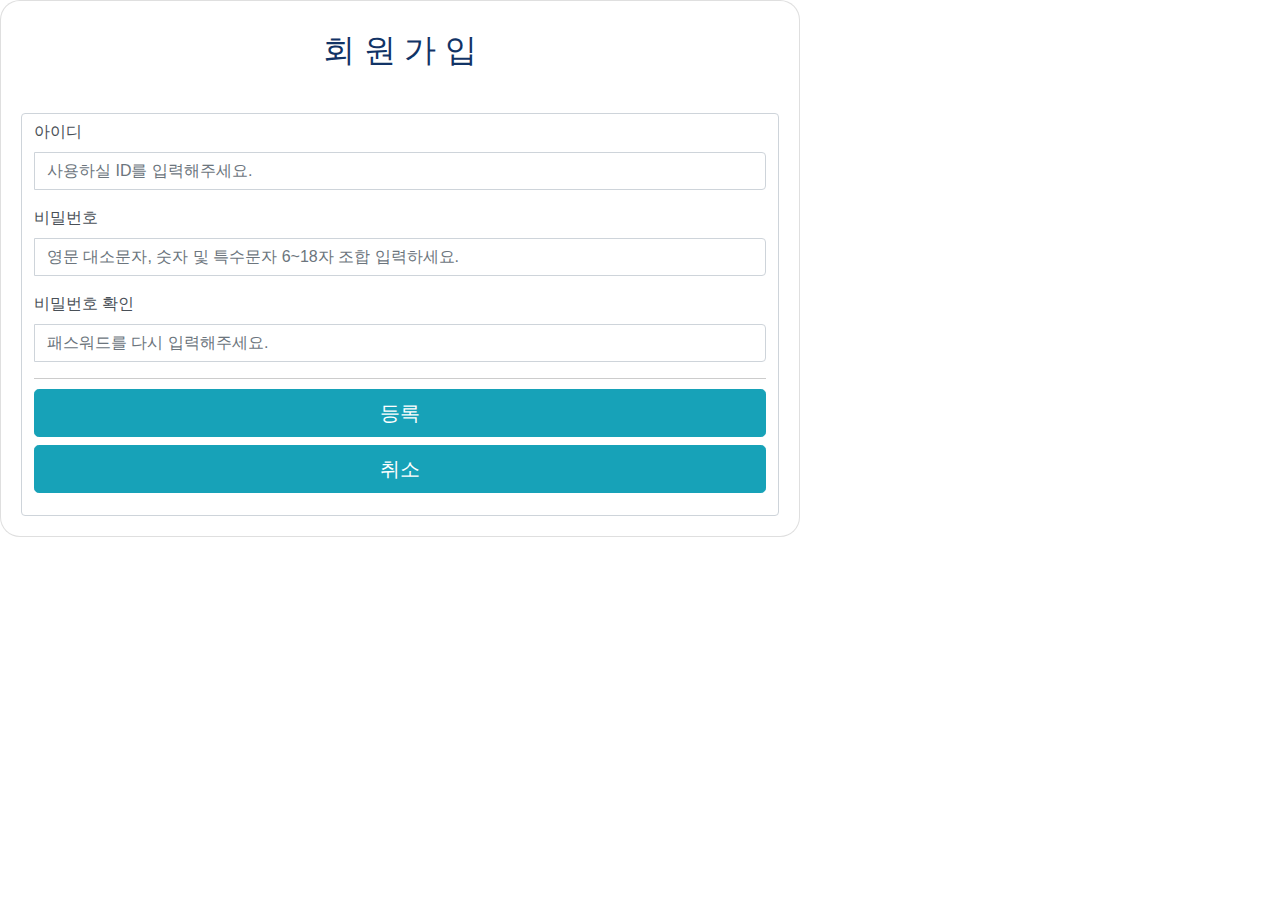
<file: src/main/resources/templates/user/join.html>
<!DOCTYPE html>
<html lang="en" xmlns:th="http://www.thymeleaf.org/">
<head>
    <meta charset="UTF-8">
    <link rel="stylesheet" href="https://maxcdn.bootstrapcdn.com/bootstrap/4.0.0/css/bootstrap.min.css">
    <link rel="stylesheet" th:href="@{/css/user.css}">

    <title>회원가입</title>
</head>
<body cellpadding="0" cellspacing="0" marginleft="0" margintop="0" width="100%" height="100%" align="center" >
<div class="card align-middle" style="width:50rem; border-radius:20px;">
    <div class="card-title" style="margin-top:30px;">
        <h2 class="card-title text-center" style="color:#113366;">회 원 가 입</h2>
    </div>
    <div class="card-body">
        <form name="join_frm" class="form-control" onsubmit="return insertChk()" method="post">
            <div class="form-group">
                <label for="email" class="cols-sm-2 control-label">아이디</label>
                <div class="cols-sm-10">
                    <div class="input-group">
                        <span class="input-group-addon"><i class="fa fa-user fa" aria-hidden="true"></i></span>
                        <input type="text" class="form-control" name="userName" id="userName"
                               placeholder="사용하실 ID를 입력해주세요."/>
                    </div>
                    <span id="id_check" style="color: rgb(255, 90, 0);"></span>
                </div>
            </div>
            <div class="form-group">
                <label for="password" class="cols-sm-2 control-label">비밀번호</label>
                <div class="cols-sm-10">
                    <div class="input-group">
                        <span class="input-group-addon"><i class="fa fa-lock fa-lg" aria-hidden="true"></i></span>
                        <input type="password" class="form-control" name="password" id="password"
                               placeholder="영문 대소문자, 숫자 및 특수문자 6~18자 조합 입력하세요."/>
                    </div>
                    <span id="pwconcheck_text" style="color: rgb(255, 90, 0);"></span>
                </div>
            </div>
            <div class="form-group">
                <label for="confirm" class="cols-sm-2 control-label">비밀번호 확인</label>
                <div class="cols-sm-10">
                    <div class="input-group">
                        <span class="input-group-addon"><i class="fa fa-lock fa-lg" aria-hidden="true"></i></span>
                        <input type="password" class="form-control" name="password2" id="password2"
                               placeholder="패스워드를 다시 입력해주세요."/>
                    </div>
                    <span id="pwconcheck_textRe" style="color: rgb(255, 90, 0);"></span>
                </div>
            </div>

            <input type="hidden" id="idChk" value="N"/>
            <input type="hidden" id="nameChk" value="N"/>
            <input type="hidden" id="passChk" value="N"/>
            <input type="hidden" id="confChk" value="N" />

            <div class="form-group" style="border-top: 1px solid #ccc; padding-top: 10px">
                <input type="submit" value="등록" class="btn btn-info btn-lg btn-block login-button">
                <a href="/"
                   class="btn btn-info btn-lg btn-block login-button">취소</a>
            </div>

        </form>
    </div>

</div>
<script src="https://code.jquery.com/jquery-3.4.1.js"></script>
<script th:src="@{/js/user.js}"></script>

</body>

</html>
</file>
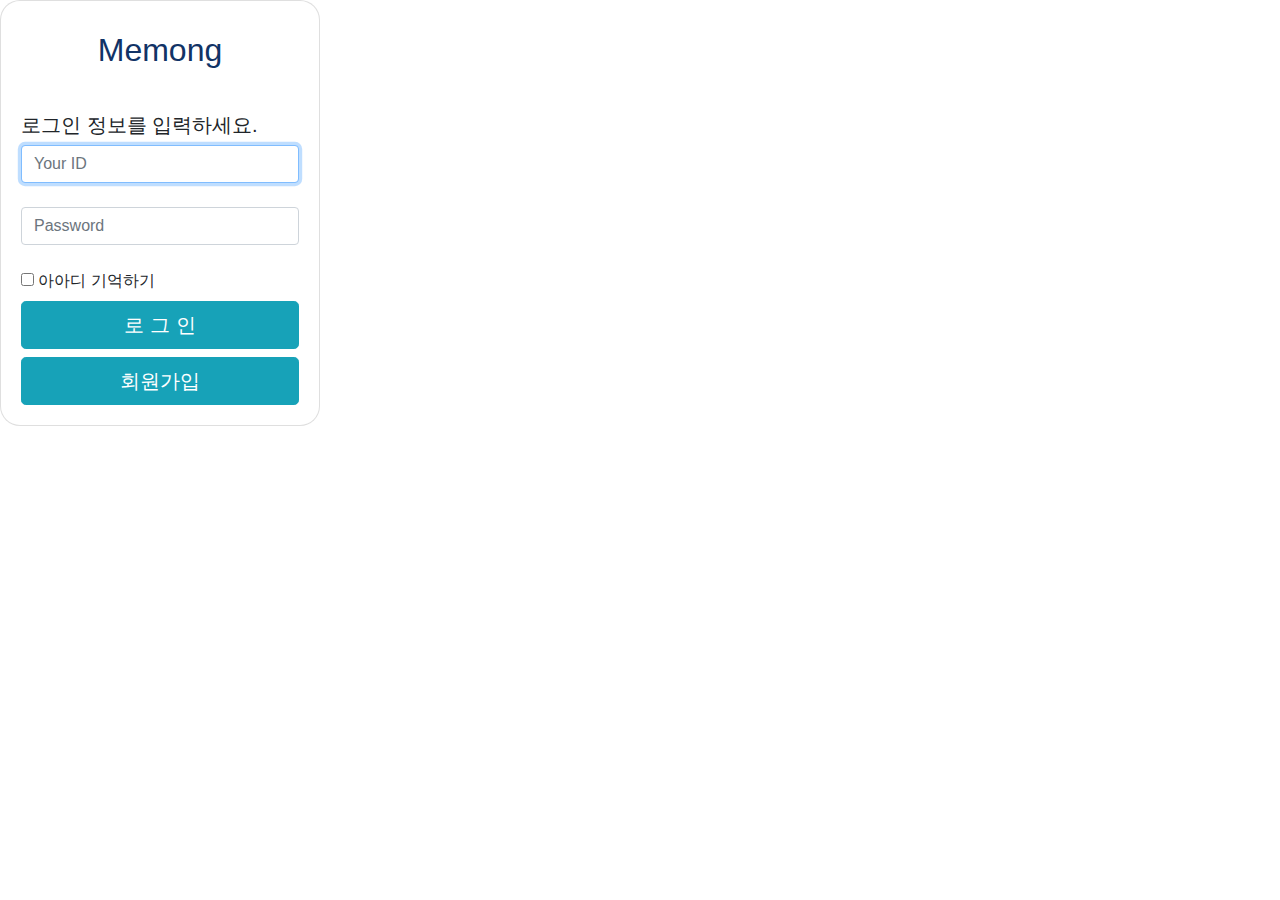
<file: src/main/resources/templates/user/login.html>
<!DOCTYPE html>
<html lang="en" xmlns:th="http://www.thymeleaf.org/">
<head>
	<meta charset="utf-8">
	<meta http-equiv="X-UA-Compatible" content="IE=edge">
	<meta name="viewport" content="width=device-width, initial-scale=1">
	<!-- The above 3 meta tags *must* come first in the head; any other head content must come *after* these tags -->
	<meta name="description" content="">
	<meta name="author" content="">

	<!-- Bootstrap CSS -->
	<link rel="stylesheet" href="https://maxcdn.bootstrapcdn.com/bootstrap/4.0.0/css/bootstrap.min.css">
	<link rel="stylesheet" th:href="@{/css/user.css}">
	<title>로그인</title>

</head>

<body cellpadding="0" cellspacing="0" marginleft="0" margintop="0" width="100%" height="100%" align="center">

<div class="card align-middle" style="width:20rem; border-radius:20px;" >
	<div class="card-title" style="margin-top:30px;">
		<h2 class="card-title text-center" style="color:#113366;">Memong</h2>
	</div>
	<div class="card-body">
		<form class="form-signin" method="POST" action="/loginProcess">
			<h5 class="form-signin-heading">로그인 정보를 입력하세요.</h5>
			<label for="inputEmail" class="sr-only">Your ID</label>
			<input type="text" id="username" name="username" class="form-control" placeholder="Your ID" required autofocus><BR>
			<label for="inputPassword" class="sr-only">Password</label>
			<input type="password" id="password" name="password" class="form-control" placeholder="Password" required><br>
			<div class="checkbox">
				<label>
					<input type="checkbox" id="save" value="remember-me"> 아아디 기억하기
				</label>
			</div>
			<button id="btn-Yes" class="btn btn-lg btn-info btn-block" type="submit">로 그 인</button>
			<button id="btn-join" class="btn btn-lg btn-info btn-block" onclick="location.href='/user/join'" >회원가입</button>
			<div id="naverIdLogin"></div>
		</form>
	</div>
</div>

<div class="modal">
</div>
<!-- Optional JavaScript -->
<!-- jQuery first, then Popper.js, then Bootstrap JS -->
<script src="https://code.jquery.com/jquery-3.2.1.slim.min.js" integrity="sha384-KJ3o2DKtIkvYIK3UENzmM7KCkRr/rE9/Qpg6aAZGJwFDMVNA/GpGFF93hXpG5KkN" crossorigin="anonymous"></script>
<script src="https://cdnjs.cloudflare.com/ajax/libs/popper.js/1.12.9/umd/popper.min.js" integrity="sha384-ApNbgh9B+Y1QKtv3Rn7W3mgPxhU9K/ScQsAP7hUibX39j7fakFPskvXusvfa0b4Q" crossorigin="anonymous"></script>
<script src="https://maxcdn.bootstrapcdn.com/bootstrap/4.0.0/js/bootstrap.min.js" integrity="sha384-JZR6Spejh4U02d8jOt6vLEHfe/JQGiRRSQQxSfFWpi1MquVdAyjUar5+76PVCmYl" crossorigin="anonymous"></script>
<script th:src="@{/js/cookie.js}"></script>
<script type="text/javascript" src="https://static.nid.naver.com/js/naveridlogin_js_sdk_2.0.0.js" charset="utf-8"></script>
<script>
	$(document).ready(function(){
		var userName = getCookie("userName");

		$("#username").val(userName);

		if($("#username").val() != "") {
			$("#save").attr("checked", true);
		}

		$("#save").change(function () {
			if($("#save").is(":checked")){
				var userName = $("#username").val();
				setCookie("userName", userNameame, 7) // 7일 동안 쿠키 보관
			}else{
				deleteCookie("userName");
			}
		});

		$("#username").keyup(function () {
			if ($("#save").is(":checked")){
				var userName = $("#username").val();
				console.log(userName);
				setCookie("userName", userName, 7);
			}
		});

	});

	var naverLogin = new naver.LoginWithNaverId(
			{
				clientId: "IpnCVqkJfl29S0R2wi41",
				callbackUrl: "http://localhost:8080/user/loginNaver",
				isPopup: false,
				loginButton: {color: "green", type: 3, height: 60}

			}
	);

	naverLogin.init();

</script>
</body>
</html>
</file>
